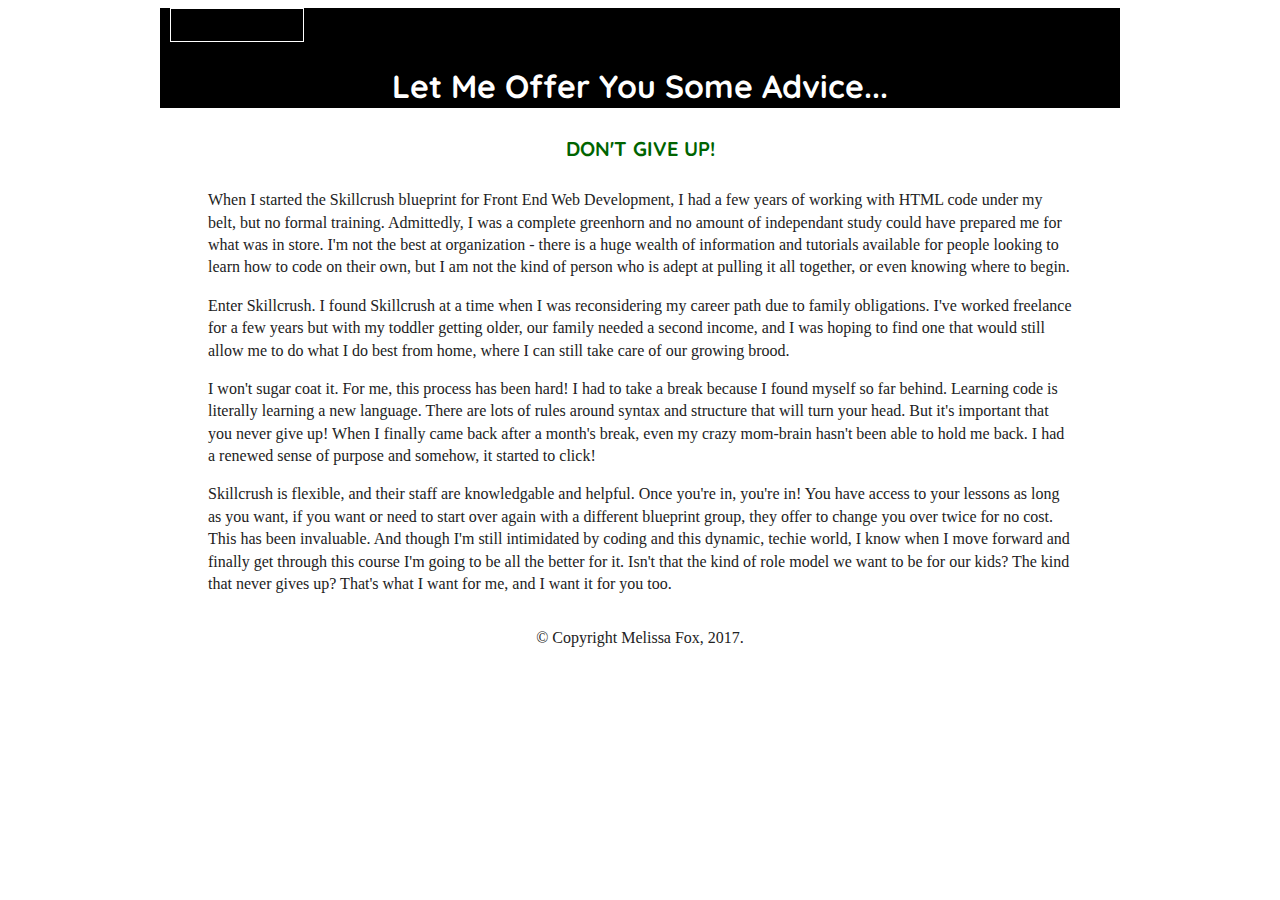
<file: advice/melissafox-advice.html>
<!DOCTYPE html>
<html>
<head>
	<meta charset="utf-8">
	
	<!-- STYLESHEET --><!--STYLESHEET -->
	<link rel="stylesheet" type="text/css" href="../css/melissafox-style.css">
	
	<!-- FONTS --><!-- FONTS -->
	<link href="https://fonts.googleapis.com/css?family=Abril+Fatface|Quicksand|Roboto" rel="stylesheet">

	<!-- replace Skillcrush with your name here -->
	<title>Skillcrush's Advice For Newbies</title>
</head>

<!-- replace skillcrush with your name here -->
<body>
	<div class="container">
	<header>
		<div class="breadcrumbs">
			<div class="btn"><a href="../index.html">Back to Main Page</a></div>
		</div>
		<div class="heading">
			<h1>Let Me Offer You Some Advice...</h1>
		</div>
	</header>

	<section>
		<div class="advice">
			<h4>Don't Give Up!</h4>
			<p>When I started the Skillcrush blueprint for Front End Web Development, I had a few years of working with HTML code under my belt, but no formal training. Admittedly, I was a complete greenhorn and no amount of independant study could have prepared me for what was in store. I'm not the best at organization - there is a huge wealth of information and tutorials available for people looking to learn how to code on their own, but I am not the kind of person who is adept at pulling it all together, or even knowing where to begin.</p>
			
			<p>Enter Skillcrush. I found Skillcrush at a time when I was reconsidering my career path due to family obligations. I've worked freelance for a few years but with my toddler getting older, our family needed a second income, and I was hoping to find one that would still allow me to do what I do best from home, where I can still take care of our growing brood.<p>
			
			<p>I won't sugar coat it. For me, this process has been hard! I had to take a break because I found myself so far behind. Learning code is literally learning a new language. There are lots of rules around syntax and structure that will turn your head. But it's important that you never give up! When I finally came back after a month's break, even my crazy mom-brain hasn't been able to hold me back. I had a renewed sense of purpose and somehow, it started to click!</p>
			
			<p>Skillcrush is flexible, and their staff are knowledgable and helpful. Once you're in, you're in! You have access to your lessons as long as you want, if you want or need to start over again with a different blueprint group, they offer to change you over twice for no cost. This has been invaluable. And though I'm still intimidated by coding and this dynamic, techie world, I know when I move forward and finally get through this course I'm going to be all the better for it. Isn't that the kind of role model we want to be for our kids? The kind that never gives up? That's what I want for me, and I want it for you too.</p>
		</div>
    </section>

	<footer>
		<!-- replace Skillcrush with your name here -->
    <p>&copy; Copyright Melissa Fox, 2017.</p>
	</footer>
	</div>
</body>
</html>
</file>
<file: css/melissafox-style.css>
/*! HTML5 Boilerplate v5.3.0 | MIT License | https://html5boilerplate.com/ */

/*
 * What follows is the result of much research on cross-browser styling.
 * Credit left inline and big thanks to Nicolas Gallagher, Jonathan Neal,
 * Kroc Camen, and the H5BP dev community and team.
 */

/* ==========================================================================
   Base styles: opinionated defaults
   ========================================================================== */

html {
    color: #222;
    font-size: 1em;
    line-height: 1.4;
}

/*
 * Remove text-shadow in selection highlight:
 * https://twitter.com/miketaylr/status/12228805301
 *
 * These selection rule sets have to be separate.
 * Customize the background color to match your design.
 */

::-moz-selection {
    background: #b3d4fc;
    text-shadow: none;
}

::selection {
    background: #b3d4fc;
    text-shadow: none;
}

/*
 * A better looking default horizontal rule
 */

hr {
    display: block;
    height: 1px;
    border: 0;
    border-top: 1px solid #ccc;
    margin: 1em 0;
    padding: 0;
}

/*
 * Remove the gap between audio, canvas, iframes,
 * images, videos and the bottom of their containers:
 * https://github.com/h5bp/html5-boilerplate/issues/440
 */

audio,
canvas,
iframe,
img,
svg,
video {
    vertical-align: middle;
}

/*
 * Remove default fieldset styles.
 */

fieldset {
    border: 0;
    margin: 0;
    padding: 0;
}

/*
 * Allow only vertical resizing of textareas.
 */

textarea {
    resize: vertical;
}

/* ==========================================================================
   Browser Upgrade Prompt
   ========================================================================== */

.browserupgrade {
    margin: 0.2em 0;
    background: #ccc;
    color: #000;
    padding: 0.2em 0;
}

/* ==========================================================================
   Author's custom styles
   ========================================================================== */
/* FONTS 

font-family: 'Roboto', sans-serif;
font-family: 'Abril Fatface', cursive;
font-family: 'Quicksand', sans-serif;

*/
   
html {
	font-size: 16px;
}

body {
	display: flex;
	justfiy-content: center;
	align-items: center;
	flex-flow: row wrap;
}

.container {
	width: 960px;
	margin: auto;	
}

header {
	width:100%;
	height: 100px;
	background: #000;
	color: #fff;
	display: flex;
	flex-flow: row wrap;
 }
 
.breadcrumbs {
	text-align: left;
	padding-left: 10px;
}

.heading {
	width: 100%;
	margin: auto;
	display: flex;
	justify-content: center;
	align-content: center;
}

.btn {
	border: 1px solid white;
	padding: 5px 5px;
	margin: auto;
}
a {
	text-decoration: none;
	color: black;
}

	a:active {
		color: pink;
	}

	a:hover {
		color: orange;
	}

	a:visited {
		color: white;
	}

h1 {
	font-family: 'Quicksand', sans-serif;
	font-size: 2em;
	color: #fff;
}

.advice {
	width: 90%;
	margin: auto;
	
}

	.advice h4 {
		color: darkgreen;
		font-family: 'Quicksand', sans-serif;
		font-size: 1.25em;
		font-weight: 700;
		text-align: center;
		text-transform: uppercase;
	}

footer {
	display: flex;
	justify-content: center;
	align-content: center;
}






/* ==========================================================================
   Helper classes
   ========================================================================== */

/*
 * Hide visually and from screen readers
 */

.hidden {
    display: none !important;
}

/*
 * Hide only visually, but have it available for screen readers:
 * http://snook.ca/archives/html_and_css/hiding-content-for-accessibility
 */

.visuallyhidden {
    border: 0;
    clip: rect(0 0 0 0);
    height: 1px;
    margin: -1px;
    overflow: hidden;
    padding: 0;
    position: absolute;
    width: 1px;
}

/*
 * Extends the .visuallyhidden class to allow the element
 * to be focusable when navigated to via the keyboard:
 * https://www.drupal.org/node/897638
 */

.visuallyhidden.focusable:active,
.visuallyhidden.focusable:focus {
    clip: auto;
    height: auto;
    margin: 0;
    overflow: visible;
    position: static;
    width: auto;
}

/*
 * Hide visually and from screen readers, but maintain layout
 */

.invisible {
    visibility: hidden;
}

/*
 * Clearfix: contain floats
 *
 * For modern browsers
 * 1. The space content is one way to avoid an Opera bug when the
 *    `contenteditable` attribute is included anywhere else in the document.
 *    Otherwise it causes space to appear at the top and bottom of elements
 *    that receive the `clearfix` class.
 * 2. The use of `table` rather than `block` is only necessary if using
 *    `:before` to contain the top-margins of child elements.
 */

.clearfix:before,
.clearfix:after {
    content: " "; /* 1 */
    display: table; /* 2 */
}

.clearfix:after {
    clear: both;
}

/* ==========================================================================
   EXAMPLE Media Queries for Responsive Design.
   These examples override the primary ('mobile first') styles.
   Modify as content requires.
   ========================================================================== */

@media only screen and (min-width: 35em) {
    /* Style adjustments for viewports that meet the condition */
}

@media print,
       (-webkit-min-device-pixel-ratio: 1.25),
       (min-resolution: 1.25dppx),
       (min-resolution: 120dpi) {
    /* Style adjustments for high resolution devices */
}

/* ==========================================================================
   Print styles.
   Inlined to avoid the additional HTTP request:
   http://www.phpied.com/delay-loading-your-print-css/
   ========================================================================== */

@media print {
    *,
    *:before,
    *:after,
    *:first-letter,
    *:first-line {
        background: transparent !important;
        color: #000 !important; /* Black prints faster:
                                   http://www.sanbeiji.com/archives/953 */
        box-shadow: none !important;
        text-shadow: none !important;
    }

    a,
    a:visited {
        text-decoration: underline;
    }

    a[href]:after {
        content: " (" attr(href) ")";
    }

    abbr[title]:after {
        content: " (" attr(title) ")";
    }

    /*
     * Don't show links that are fragment identifiers,
     * or use the `javascript:` pseudo protocol
     */

    a[href^="#"]:after,
    a[href^="javascript:"]:after {
        content: "";
    }

    pre,
    blockquote {
        border: 1px solid #999;
        page-break-inside: avoid;
    }

    /*
     * Printing Tables:
     * http://css-discuss.incutio.com/wiki/Printing_Tables
     */

    thead {
        display: table-header-group;
    }

    tr,
    img {
        page-break-inside: avoid;
    }

    img {
        max-width: 100% !important;
    }

    p,
    h2,
    h3 {
        orphans: 3;
        widows: 3;
    }

    h2,
    h3 {
        page-break-after: avoid;
    }
}
</file>
